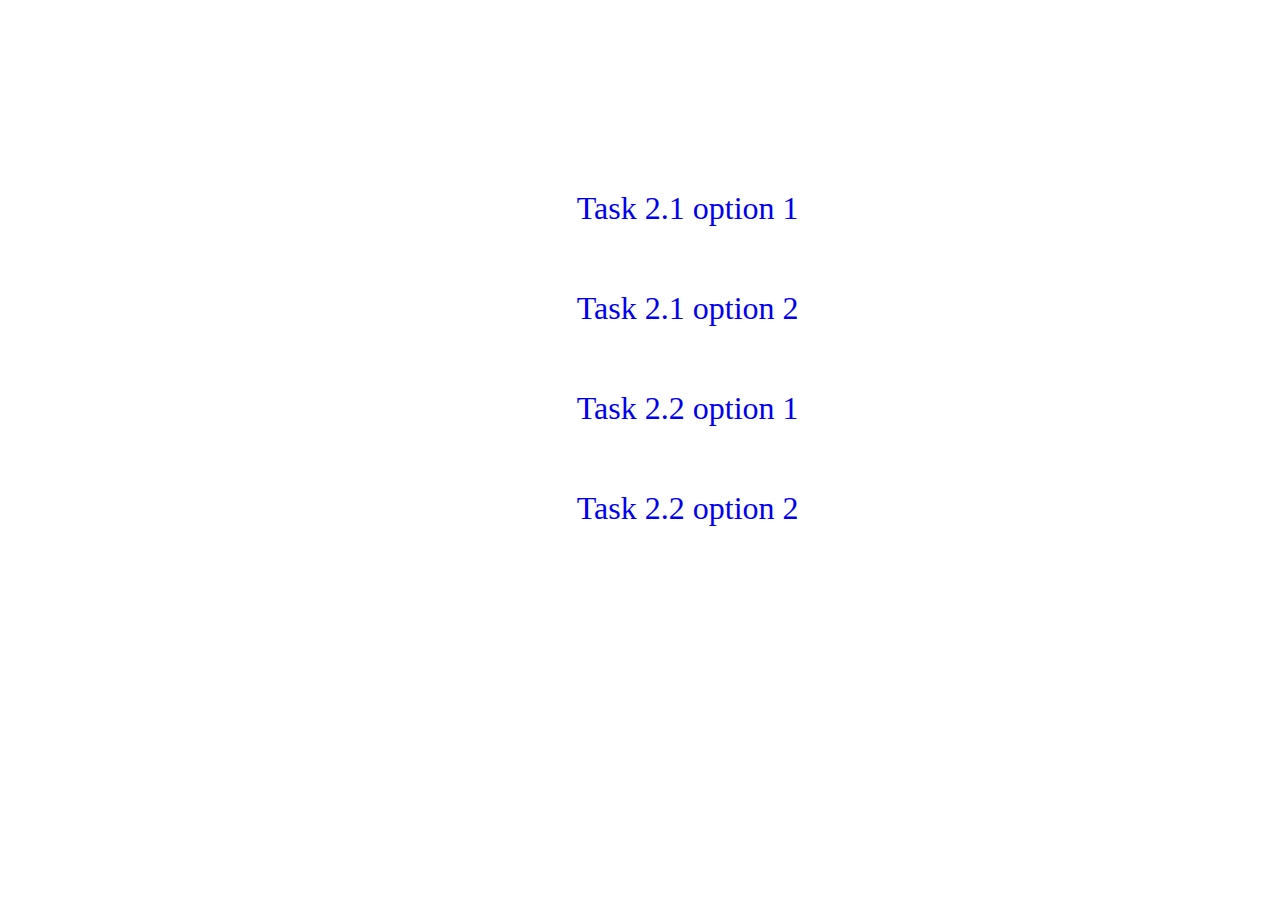
<file: index.html>
<!DOCTYPE html>
<html lang="en" dir="ltr">
  <head>
    <meta charset="utf-8">
    <title>Lab 2 tasks</title>
    <style media="screen">
      a{
        text-decoration: none;
        font-size: 2em;
      }
      div{
        margin: 5% 0;
        margin-left: 45%;
      }
    </style>
  </head>
  <body>
    <div style="margin-top: 15%;"><a href="Task2.1_Layouts_SamHurenkamp/Option1/index.html">Task 2.1 option 1</a></div>
    <div><a href="Task2.1_Layouts_SamHurenkamp/Option2/index.html">Task 2.1 option 2</a></div>
    <div><a href="Task2.2_WebPage_SamHurenkamp/Option1/index.html">Task 2.2 option 1</a></div>
    <div><a href="Task2.2_WebPage_SamHurenkamp/Option2/index.html">Task 2.2 option 2</a></div>
  </body>
</html>
</file>
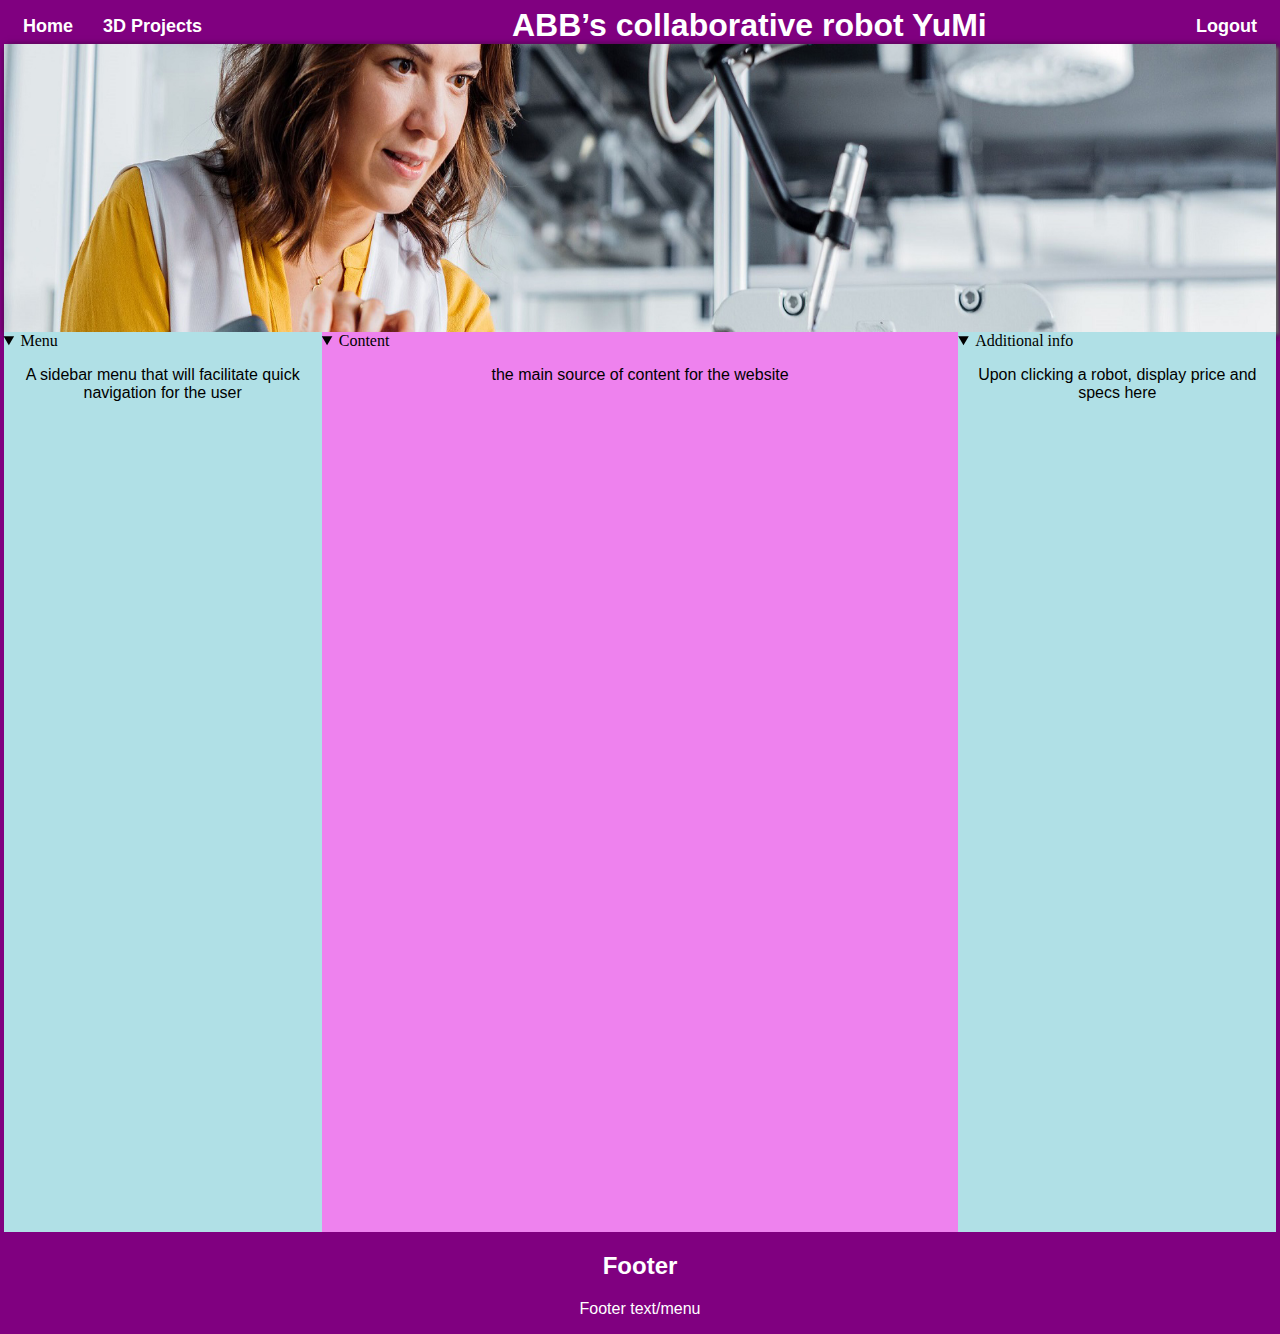
<file: Layout/Option1/index.html>
<!DOCTYPE html>
<html lang="en" dir="ltr">
  <head>
    <meta charset="utf-8">
    <title>Option 1</title>
    <link rel="stylesheet" href="style/skeleton.css">
  </head>
  <body>
    <div class="top-menu">
      <div class="menu-items">
        <a href="#" class="nav-menu top-left home">Home</a>
        <a href="#" class="nav-menu top-left 3d-project">3D Projects</a>
        <a href="#" class="nav-menu top-right home">Logout</a>
      </div>
      <div class="title">
        <h1>ABB’s collaborative robot YuMi</h1>
      </div>

    </div>
    <main>
      <div class="banner"> </div>
      <div class="container">
        <div class="menu item">
          <details open>
            <summary>Menu</summary>
            <p>A sidebar menu that will facilitate quick navigation for the user</p>
          </details>
        </div>
        <div class="content item">
          <details open>
            <summary>Content</summary>
            <p>the main source of content for the website</p>
          </details>
        </div>
        <div class="info item">
          <details open>
            <summary>Additional info</summary>
            <p>Upon clicking a robot, display price and specs here</p>
          </details>
        </div>
      </div>
    </main>

    <footer>
      <h2>Footer</h2>
      <p>Footer text/menu</p>
    </footer>



  </body>
</html>
</file>
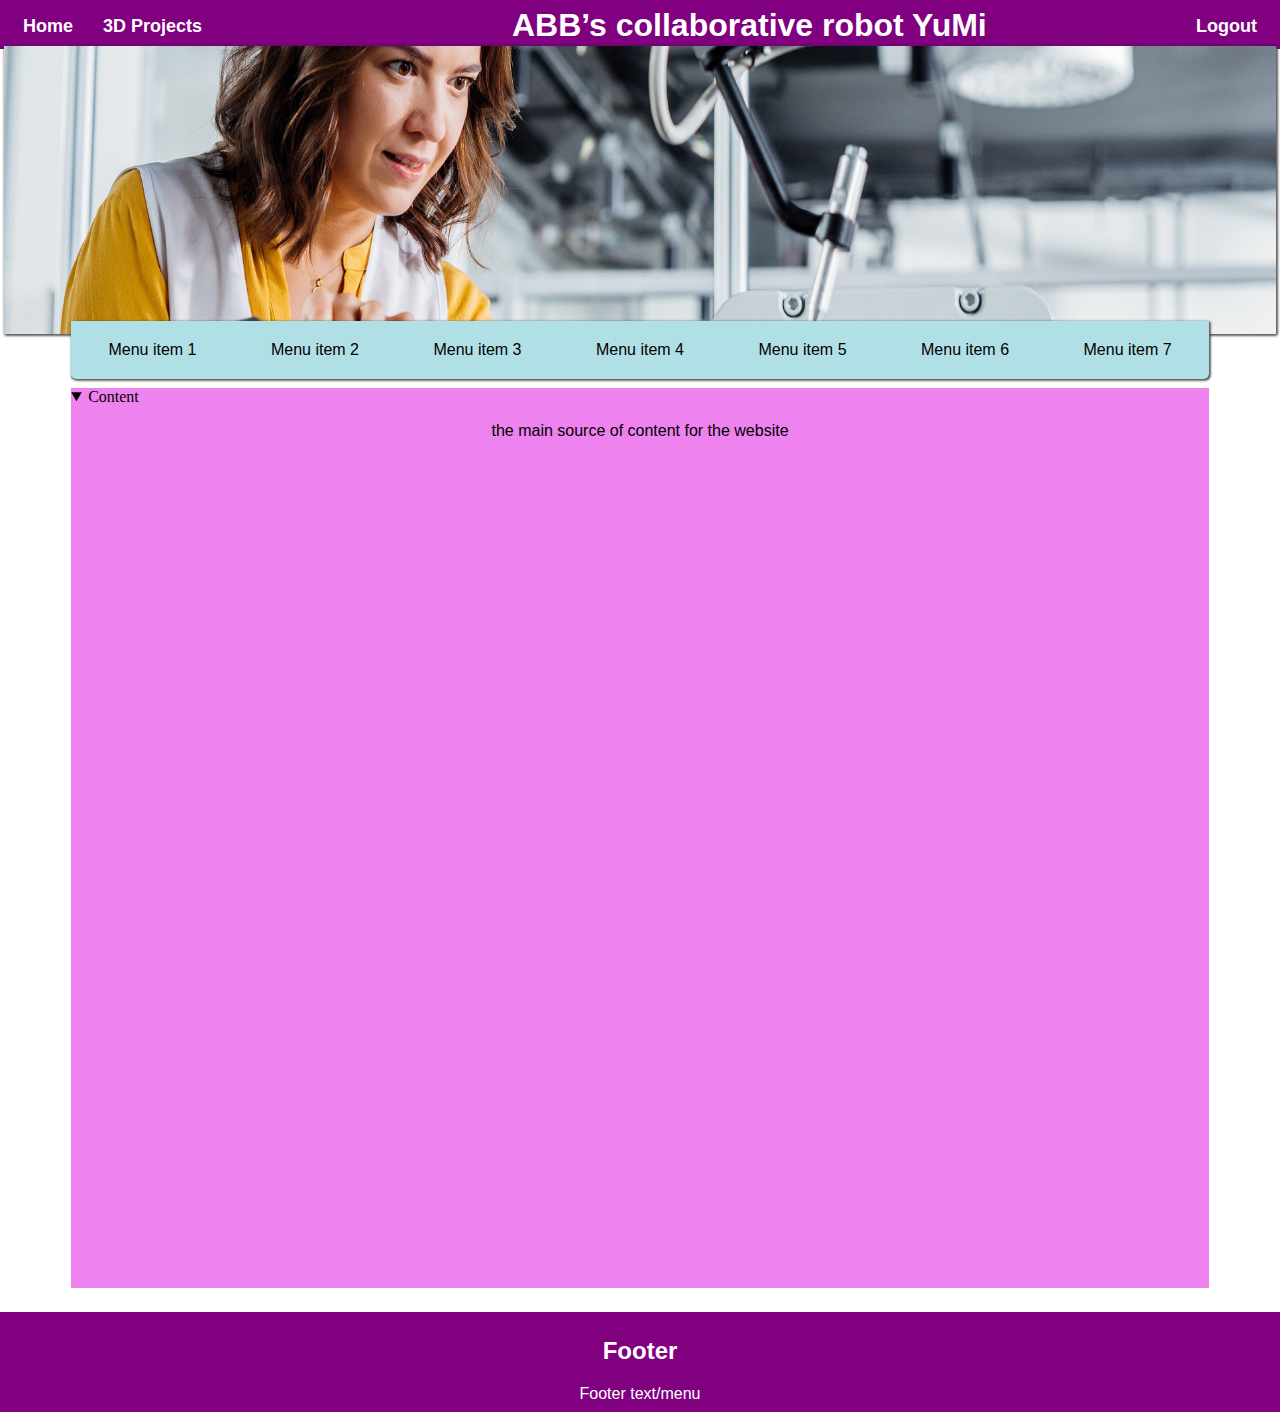
<file: Layout/Option2/index.html>
<!DOCTYPE html>
<html lang="en" dir="ltr">
  <head>
    <meta charset="utf-8">
    <title>Option 2</title>
    <link rel="stylesheet" href="style/skeleton.css">
  </head>
  <body>
    <div class="top-menu">
      <div class="menu-items">
        <a href="#" class="nav-menu top-left home">Home</a>
        <a href="#" class="nav-menu top-left 3d-project">3D Projects</a>
        <a href="#" class="nav-menu top-right home">Logout</a>
      </div>
      <div class="title">
        <h1>ABB’s collaborative robot YuMi</h1>
      </div>

    </div>
    <main>
      <div class="banner"> </div>
      <div class="menu item">
          <div class="menu-container">
            <a href="#" class="menu-item">Menu item 1</a>
            <a href="#" class="menu-item">Menu item 2</a>
            <a href="#" class="menu-item">Menu item 3</a>
            <a href="#" class="menu-item">Menu item 4</a>
            <a href="#" class="menu-item">Menu item 5</a>
            <a href="#" class="menu-item">Menu item 6</a>
            <a href="#" class="menu-item">Menu item 7</a>
          </div>
      </div>
      <div class="container">
        <div class="content item">
          <details open>
            <summary>Content</summary>
            <p>the main source of content for the website</p>
          </details>
        </div>
      </div>
    </main>

    <footer>
      <h2>Footer</h2>
      <p>Footer text/menu</p>
    </footer>



  </body>
</html>
</file>
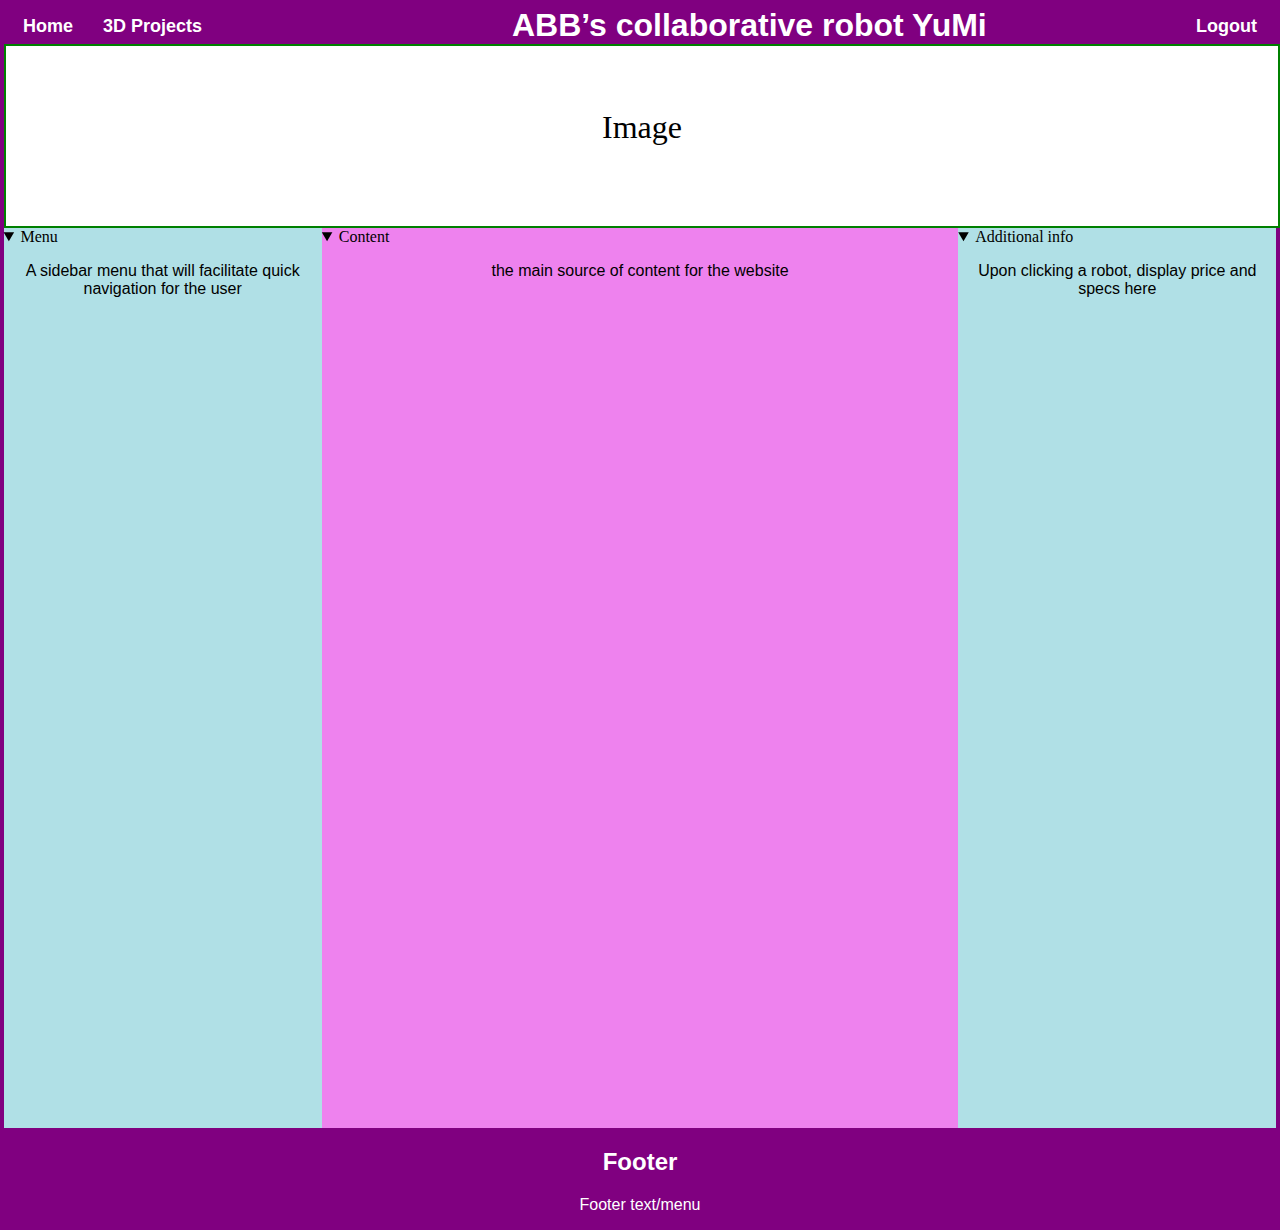
<file: Task2.1_Layouts_SamHurenkamp/Option1/index.html>
<!DOCTYPE html>
<html lang="en" dir="ltr">
  <head>
    <meta charset="utf-8">
    <title>Option 1</title>
    <link rel="stylesheet" href="css/style.css">
  </head>
  <body>
    <div class="top-menu">
      <div class="menu-items">
        <a href="#" class="nav-menu top-left home">Home</a>
        <a href="#" class="nav-menu top-left 3d-project">3D Projects</a>
        <a href="#" class="nav-menu top-right home">Logout</a>
      </div>
      <div class="title">
        <h1>ABB’s collaborative robot YuMi</h1>
      </div>
    </div>
    <main>
      <div class="image">Image</div>
      <div class="container">
        <div class="menu item">
          <details open>
            <summary>Menu</summary>
            <p>A sidebar menu that will facilitate quick navigation for the user</p>
          </details>
        </div>
        <div class="content item">
          <details open>
            <summary>Content</summary>
            <p>the main source of content for the website</p>
          </details>
        </div>
        <div class="info item">
          <details open>
            <summary>Additional info</summary>
            <p>Upon clicking a robot, display price and specs here</p>
          </details>
        </div>
      </div>
    </main>

    <footer>
      <h2>Footer</h2>
      <p>Footer text/menu</p>
    </footer>



  </body>
</html>
</file>
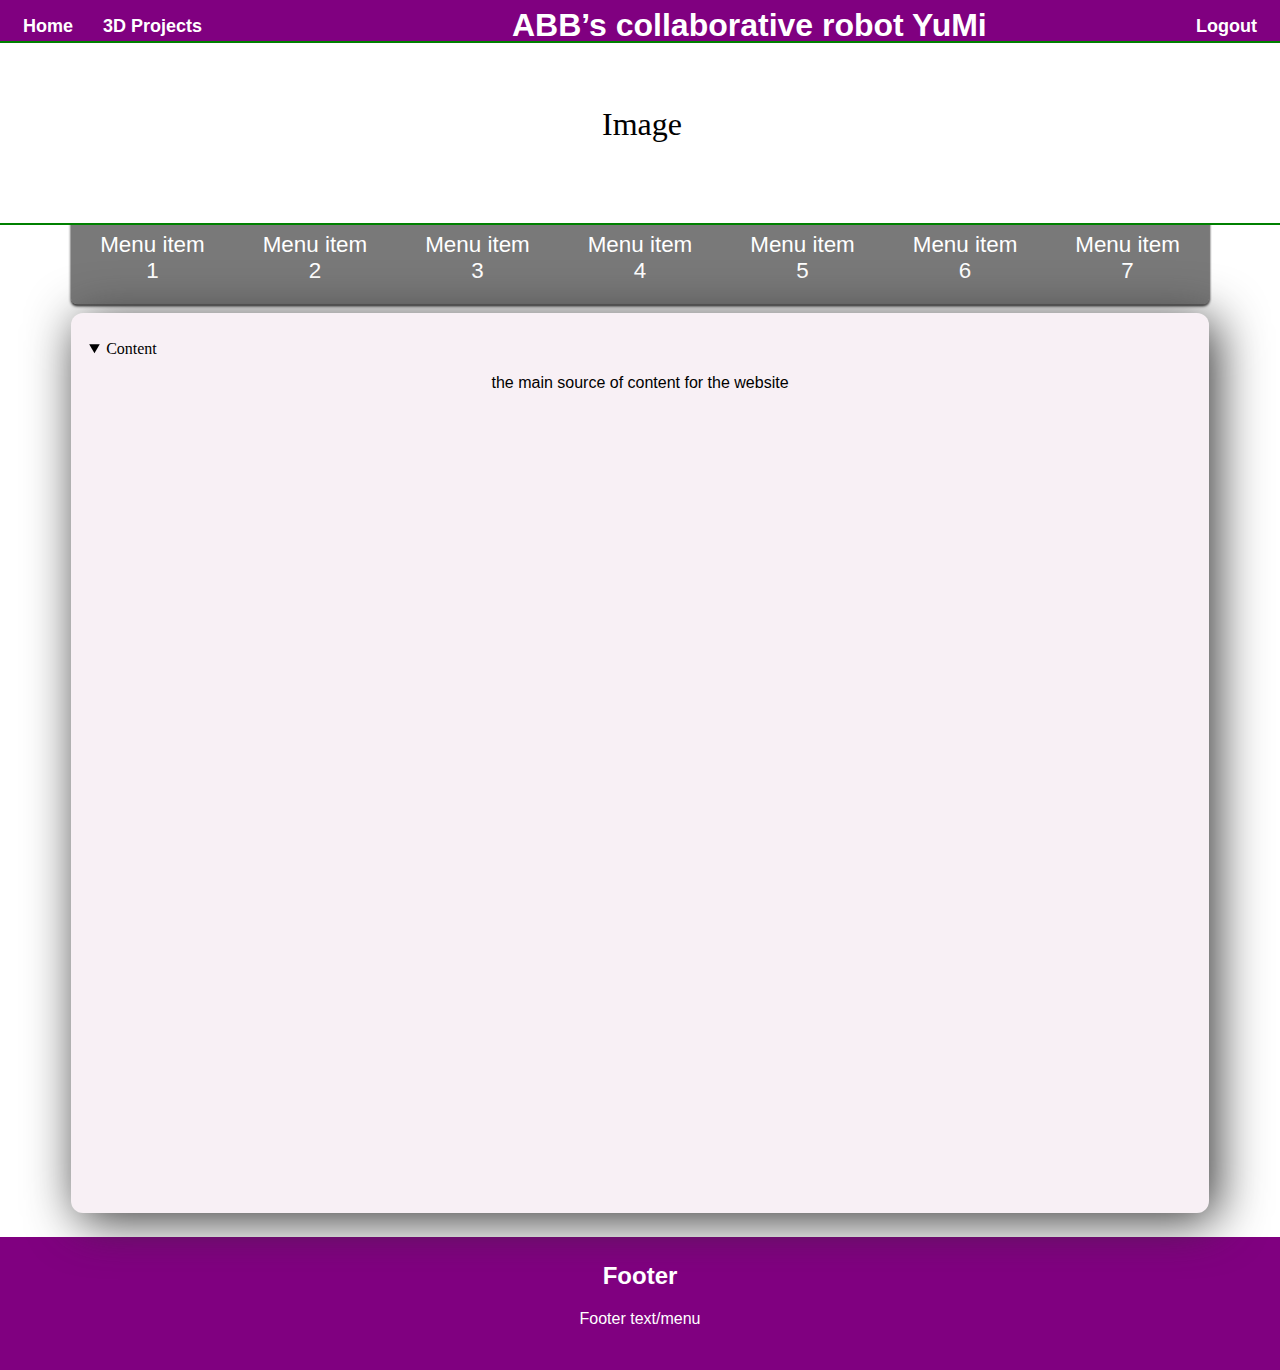
<file: Task2.1_Layouts_SamHurenkamp/Option2/index.html>
<!DOCTYPE html>
<html lang="en" dir="ltr">
  <head>
    <meta charset="utf-8">
    <title>Option 2</title>
    <link rel="stylesheet" href="css/style.css">
  </head>
  <body>
    <div class="top-menu">
      <div class="menu-items">
        <a href="#" class="nav-menu top-left home">Home</a>
        <a href="#" class="nav-menu top-left 3d-project">3D Projects</a>
        <a href="#" class="nav-menu top-right home">Logout</a>
      </div>
      <div class="title">
        <h1>ABB’s collaborative robot YuMi</h1>
      </div>

    </div>
    <main>
      <div class="image">Image</div>
      <div class="menu item">
          <div class="menu-container">
            <button class="menu-item" id="first-item">Menu item 1
            <button class="menu-item">Menu item 2
            <button class="menu-item">Menu item 3
            <button class="menu-item">Menu item 4
            <button class="menu-item">Menu item 5
            <button class="menu-item">Menu item 6
            <button class="menu-item" id="last-item">Menu item 7
          </div>
      </div>
      <div class="container">
        <div class="content item">
          <details open>
            <summary>Content</summary>
            <p>the main source of content for the website</p>
          </details>
        </div>
      </div>
    </main>

    <footer>
      <h2>Footer</h2>
      <p>Footer text/menu</p>
    </footer>



  </body>
</html>
</file>
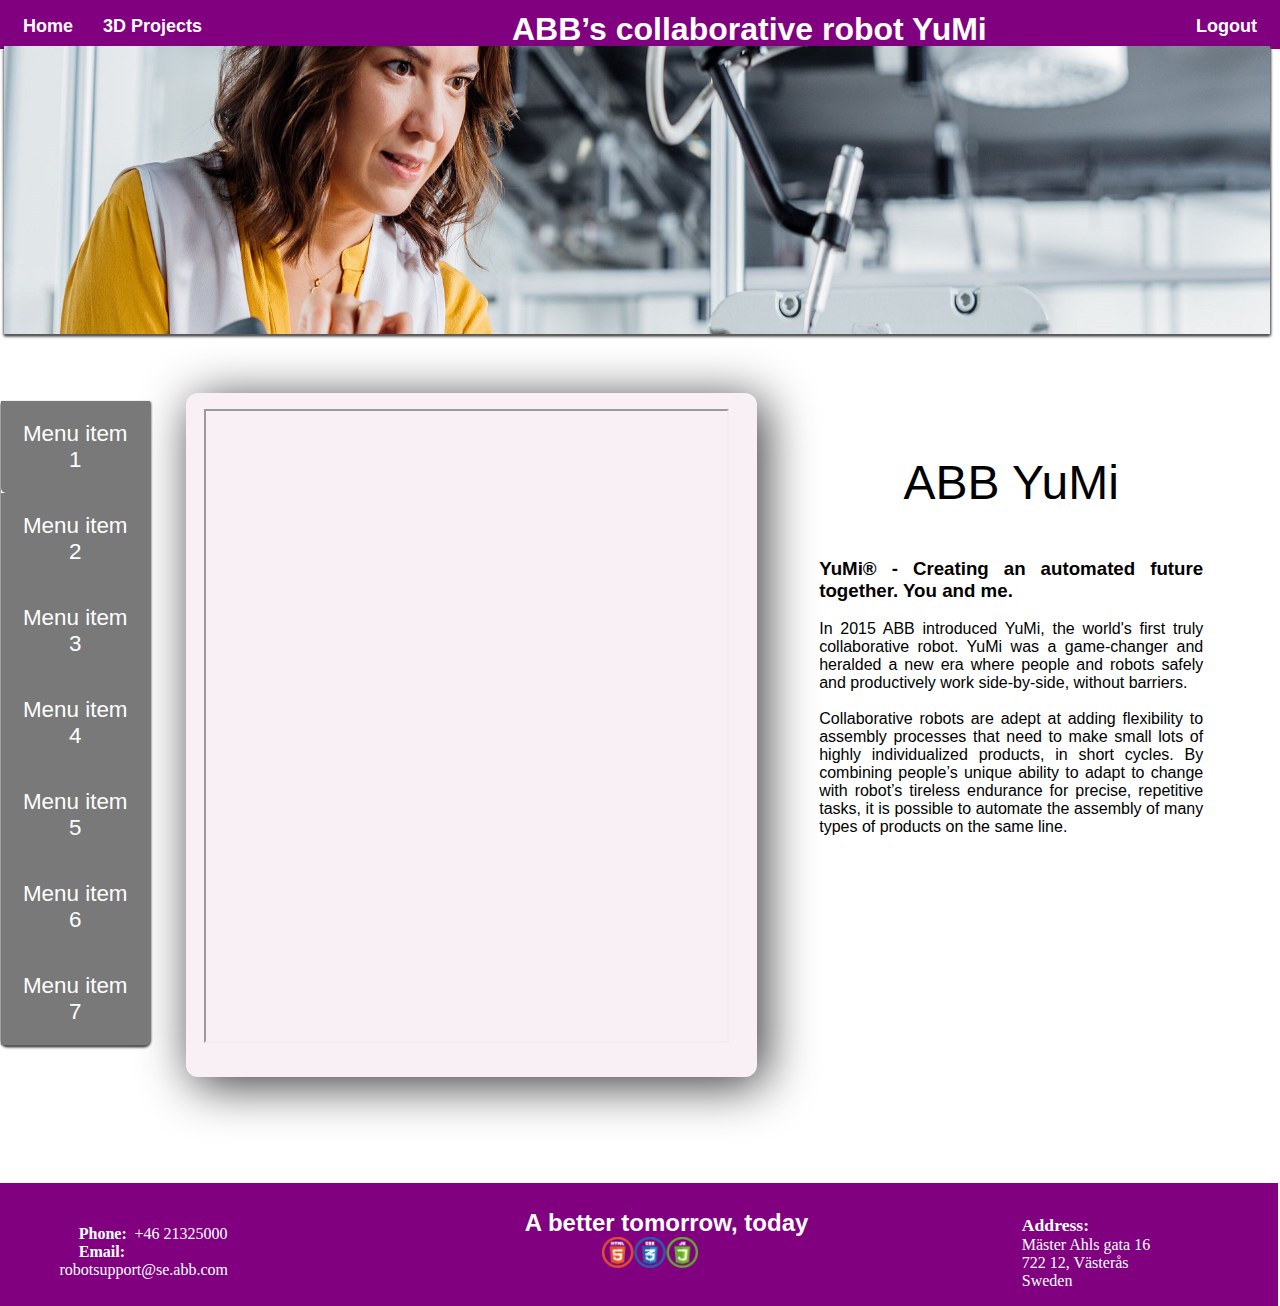
<file: Task2.2_WebPage_SamHurenkamp/Option1/index.html>
<!DOCTYPE html>
<html lang="en" dir="ltr">
  <head>
    <meta charset="utf-8">
    <title>Option 1</title>
    <link rel="stylesheet" href="css/style.css">
  </head>
  <body>
    <section class="side-menu">
      <div class="title">
        <h1>ABB’s collaborative robot YuMi</h1>
      </div>
      <div class="menu-items">
        <a href="#" class="nav-menu top-left home">Home</a>
        <a href="#content-info" class="nav-menu top-left 3d-project">3D Projects</a>
        <a href="#" class="nav-menu top-right home">Logout</a>
      </div>
    </section>
    <main>
      <div class="banner"> </div>
      <div class="container">
        <div class="menu item">
            <div class="menu-container">
              <button class="menu-item" id="first-item">Menu item 1
                <div class="dropdown-container">
                  <div class="menu-items-container">
                    <a href="#">Sub menu 1 item 1</a>
                    <a href="#">Sub menu 1 item 2</a>
                    <a href="#">Sub menu 1 item 3</a>
                    <a href="#">Sub menu 1 item 4</a>
                    <a href="#">Sub menu 1 item 5</a>
                  </div>
                </div>
              <button class="menu-item">Menu item 2
                <div class="dropdown-container">
                  <div class="menu-items-container">
                    <a href="#">Sub menu 2 item 1</a>
                    <a href="#">Sub menu 2 item 2</a>
                    <a href="#">Sub menu 2 item 3</a>
                    <a href="#">Sub menu 2 item 4</a>
                    <a href="#">Sub menu 2 item 5</a>
                  </div>
                </div>
              <button class="menu-item">Menu item 3
                <div class="dropdown-container">
                  <div class="menu-items-container">
                    <a href="#">Sub menu 3 item 1</a>
                    <a href="#">Sub menu 3 item 2</a>
                    <a href="#">Sub menu 3 item 3</a>
                    <a href="#">Sub menu 3 item 4</a>
                    <a href="#">Sub menu 3 item 5</a>
                  </div>
                </div>
              <button class="menu-item">Menu item 4
                <div class="dropdown-container">
                  <div class="menu-items-container">
                    <a href="#">Sub menu 4 item 1</a>
                    <a href="#">Sub menu 4 item 2</a>
                    <a href="#">Sub menu 4 item 3</a>
                    <a href="#">Sub menu 4 item 4</a>
                    <a href="#">Sub menu 4 item 5</a>
                  </div>
                </div>
              <button class="menu-item">Menu item 5
                <div class="dropdown-container">
                  <div class="menu-items-container">
                    <a href="#">Sub menu 5 item 1</a>
                    <a href="#">Sub menu 5 item 2</a>
                    <a href="#">Sub menu 5 item 3</a>
                    <a href="#">Sub menu 5 item 4</a>
                    <a href="#">Sub menu 5 item 5</a>
                  </div>
                </div>
              <button class="menu-item">Menu item 6
                <div class="dropdown-container">
                  <div class="menu-items-container">
                    <a href="#">Sub menu 6 item 1</a>
                    <a href="#">Sub menu 6 item 2</a>
                    <a href="#">Sub menu 6 item 3</a>
                    <a href="#">Sub menu 6 item 4</a>
                    <a href="#">Sub menu 6 item 5</a>
                  </div>
                </div>
              <button class="menu-item" id="last-item">Menu item 7
                <div class="dropdown-container">
                  <div class="menu-items-container">
                    <a href="#">Sub menu 7 item 1</a>
                    <a href="#">Sub menu 7 item 2</a>
                    <a href="#">Sub menu 7 item 3</a>
                    <a href="#">Sub menu 7 item 4</a>
                    <a href="#">Sub menu 7 item 5</a>
                  </div>
                </div>
            </div>
        </div>
        <div class="content item">
              </section>
              <div class="obj-container">
                <iframe class="yumi" src="https://sketchfab.com/models/1cdf26640fdd49a4bc04a5f66ba14af1/embed"></iframe>
              </div>
        </div>
          <div class="info item">
            <section class="content-info" id="content-info">
              <header>
                ABB YuMi
              </header>
              <p>
                <h3>YuMi® - Creating an automated future together. You and me.</h3>
                In 2015 ABB introduced YuMi, the world's first truly collaborative robot. YuMi was a game-changer and heralded a new era where people and robots safely and productively work side-by-side, without barriers.
                <br><br>
                Collaborative robots are adept at adding flexibility to assembly processes that need to make small lots of highly individualized products, in short cycles. By combining people’s unique ability to adapt to change with robot’s tireless endurance for precise, repetitive tasks, it is possible to automate the assembly of many types of products on the same line.
              </p>
          </div>
      </div>
    </main>

    <footer>
      <div class="center">
        <h2>A better tomorrow, today</h2>
        <img class="logos" src="assets/logos.png" alt="logos">
      </div>

      <div class="footer-details contact">
        <span>Phone:</span> +46 21325000 <br>
        <span>Email:</span> robotsupport@se.abb.com
      </div>
      <div class="footer-details address">
        <span>Address:</span><br>
        Mäster Ahls gata 16<br>
        722 12, Västerås<br>
        Sweden
      </div>
    </footer>
  </body>
</html>
</file>
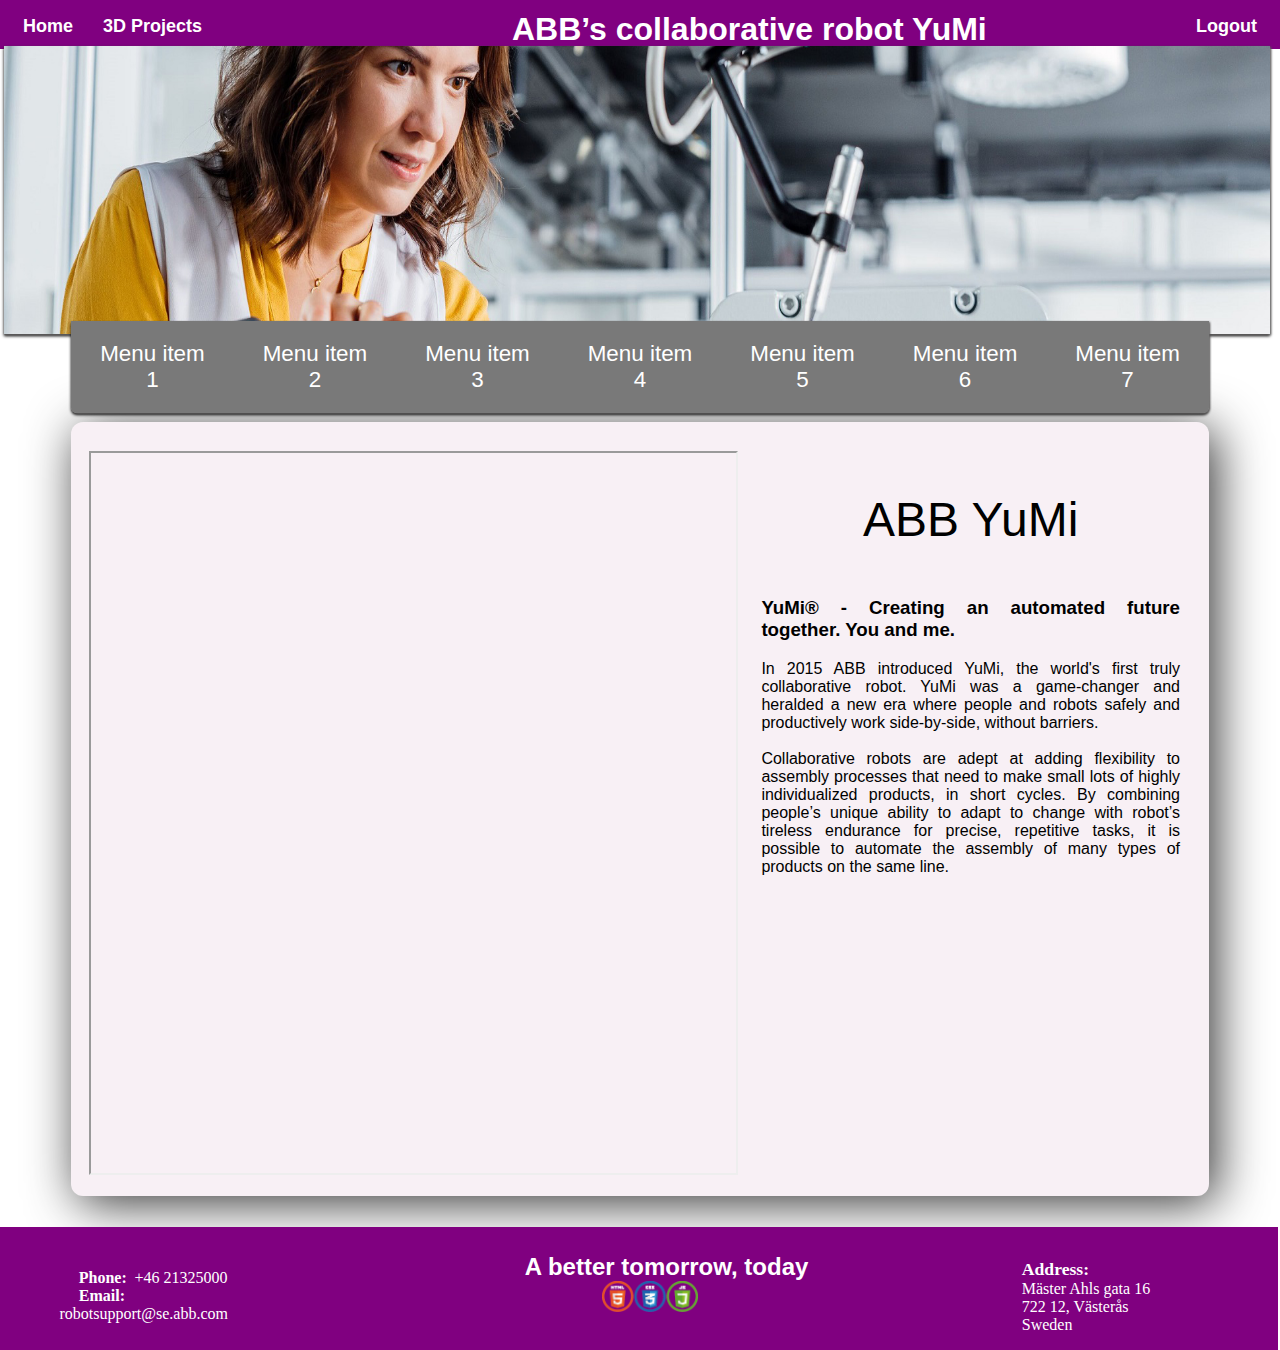
<file: Task2.2_WebPage_SamHurenkamp/Option2/index.html>
<!DOCTYPE html>
<html lang="en" dir="ltr">
  <head>
    <meta charset="utf-8">
    <title>Option 2</title>
    <link rel="stylesheet" href="css/style.css">
  </head>
  <body>
    <section class="top-menu">
      <div class="title">
        <h1>ABB’s collaborative robot YuMi</h1>
      </div>
      <div class="menu-items">
        <a href="#" class="nav-menu top-left home">Home</a>
        <a href="#content-info" class="nav-menu top-left 3d-project">3D Projects</a>
        <a href="#" class="nav-menu top-right home">Logout</a>
      </div>
    </section>
    <main>
      <div class="banner"> </div>
      <div class="menu item">
          <div class="menu-container">
            <button class="menu-item" id="first-item">Menu item 1
              <div class="dropdown-container">
                <div class="menu-items-container">
                  <a href="#">Sub menu 1 item 1</a>
                  <a href="#">Sub menu 1 item 2</a>
                  <a href="#">Sub menu 1 item 3</a>
                  <a href="#">Sub menu 1 item 4</a>
                  <a href="#">Sub menu 1 item 5</a>
                </div>
              </div>
            <button class="menu-item">Menu item 2
              <div class="dropdown-container">
                <div class="menu-items-container">
                  <a href="#">Sub menu 2 item 1</a>
                  <a href="#">Sub menu 2 item 2</a>
                  <a href="#">Sub menu 2 item 3</a>
                  <a href="#">Sub menu 2 item 4</a>
                  <a href="#">Sub menu 2 item 5</a>
                </div>
              </div>
            <button class="menu-item">Menu item 3
              <div class="dropdown-container">
                <div class="menu-items-container">
                  <a href="#">Sub menu 3 item 1</a>
                  <a href="#">Sub menu 3 item 2</a>
                  <a href="#">Sub menu 3 item 3</a>
                  <a href="#">Sub menu 3 item 4</a>
                  <a href="#">Sub menu 3 item 5</a>
                </div>
              </div>
            <button class="menu-item">Menu item 4
              <div class="dropdown-container">
                <div class="menu-items-container">
                  <a href="#">Sub menu 4 item 1</a>
                  <a href="#">Sub menu 4 item 2</a>
                  <a href="#">Sub menu 4 item 3</a>
                  <a href="#">Sub menu 4 item 4</a>
                  <a href="#">Sub menu 4 item 5</a>
                </div>
              </div>
            <button class="menu-item">Menu item 5
              <div class="dropdown-container">
                <div class="menu-items-container">
                  <a href="#">Sub menu 5 item 1</a>
                  <a href="#">Sub menu 5 item 2</a>
                  <a href="#">Sub menu 5 item 3</a>
                  <a href="#">Sub menu 5 item 4</a>
                  <a href="#">Sub menu 5 item 5</a>
                </div>
              </div>
            <button class="menu-item">Menu item 6
              <div class="dropdown-container">
                <div class="menu-items-container">
                  <a href="#">Sub menu 6 item 1</a>
                  <a href="#">Sub menu 6 item 2</a>
                  <a href="#">Sub menu 6 item 3</a>
                  <a href="#">Sub menu 6 item 4</a>
                  <a href="#">Sub menu 6 item 5</a>
                </div>
              </div>
            <button class="menu-item" id="last-item">Menu item 7
              <div class="dropdown-container">
                <div class="menu-items-container">
                  <a href="#">Sub menu 7 item 1</a>
                  <a href="#">Sub menu 7 item 2</a>
                  <a href="#">Sub menu 7 item 3</a>
                  <a href="#">Sub menu 7 item 4</a>
                  <a href="#">Sub menu 7 item 5</a>
                </div>
              </div>
          </div>
      </div>
      <div class="content-container">
        <div class="content item">
          <section class="content-info" id="content-info">
            <header>
              ABB YuMi
            </header>
            <p>
              <h3>YuMi® - Creating an automated future together. You and me.</h3>
              In 2015 ABB introduced YuMi, the world's first truly collaborative robot. YuMi was a game-changer and heralded a new era where people and robots safely and productively work side-by-side, without barriers.
              <br><br>
              Collaborative robots are adept at adding flexibility to assembly processes that need to make small lots of highly individualized products, in short cycles. By combining people’s unique ability to adapt to change with robot’s tireless endurance for precise, repetitive tasks, it is possible to automate the assembly of many types of products on the same line.
            </p>
          </section>
          <div class="obj-container">
            <iframe class="yumi" src="https://sketchfab.com/models/1cdf26640fdd49a4bc04a5f66ba14af1/embed">
            </iframe>
          </div>
        </div>
      </div>
    </main>
    <footer>
      <div class="center">
        <h2>A better tomorrow, today</h2>
        <img class="logos" src="assets/logos.png" alt="logos">
      </div>

      <div class="footer-details contact">
        <span>Phone:</span> +46 21325000 <br>
        <span>Email:</span> robotsupport@se.abb.com
      </div>
      <div class="footer-details address">
        <span>Address:</span><br>
        Mäster Ahls gata 16<br>
        722 12, Västerås<br>
        Sweden
      </div>
    </footer>
  </body>
</html>
</file>
<file: Layout/Option1/style/skeleton.css>
body {
  background-color: #800080;
}

h1, h2 {
  font-family: Montserrat, Roboto, sans-serif;
  text-align: center;
}

main{
  margin-left: -0.35%;
  margin-right: -0.35%;
}

p {
  text-align: center;
  font-family: Roboto, sans-serif;
}

a, footer, .top-menu, .nav-menu:visited{
  color: white;
}

.top-menu{
  height: 4vh;
}

.title{
    display: inline;
    position: absolute;
    left: 40%;
    margin-top: -22px;
}

.nav-menu {
  font-size: 1.125em;
  font-weight: bold;
  font-family: Roboto, sans-serif;
  padding: 7.5px 15px 0 15px;
  text-decoration: none;
}

.nav-menu:active{
  color: rgb(0, 0, 255);
}

.nav-menu:hover{
  font-size:1.25em;
}

.top-left{
  float: left;
}

.top-right{
  float: right;
}

.banner{
  background-image: url("../assets/banner.jpg");
  background-size: 100% 100%;
  box-shadow: 3px 3px 4px #706e6e, 3px 3px 8px #000000;
  width: 100%;
  height: 32vh;
}

.container{
  display: flex;
  height: 100vh;
  flex-flow: row;
  justify-content: space-around;
}

.menu, .info {
  background-color: powderblue;
  flex: 1 1 0;
}

.content {
  background-color: violet;
  flex: 2 2 0;
}
</file>
<file: Layout/Option2/style/skeleton.css>
h1, h2 {
  font-family: Montserrat, Roboto, sans-serif;
  text-align: center;
}

main{
  margin-left: 5%;
  margin-right: 5%;
}

p {
  text-align: center;
  font-family: Roboto, sans-serif;
}

footer{
  margin: 2.7vh -8.7px -100% -8.7px;
  padding: 5px 0;
  height: 10vh;
}

footer, .top-menu {
  background-color: #800080;
}

a, footer, .top-menu, .nav-menu:visited{
  color: white;
}

.top-menu{
  height: 4vh;
  margin: -8px;
  padding: 8px 8px 5px 8px;
}

.title{
    display: inline;
    position: absolute;
    left: 40%;
    margin-top: -22px;
}

.nav-menu {
  font-size: 1.125em;
  font-weight: bold;
  font-family: Roboto, sans-serif;
  padding: 7.5px 15px 0 15px;
  text-decoration: none;
}

.nav-menu:active, .menu-item:active{
  color: rgb(0, 0, 255);
}

.nav-menu:hover{
  font-size:1.25em;
}

.menu-item:hover{
  font-size: 1.125em;
  margin-bottom: -15px;
}

.top-left{
  float: left;
}

.top-right{
  float: right;
}

.banner{
  margin: 0.5vh -5.24vw 0 -5.24vw;
  background-image: url("../assets/banner.jpg");
  background-size: 100% 100%;
  box-shadow: 3px 3px 4px #706e6e, 3px 3px 8px #000000;
  height: 32vh;
}

.container{
  display: flex;
  height: 100vh;
  flex-flow: row;
  justify-content: space-around;
}

.menu, .info {
  background-color: powderblue;
  flex: 1 1 0;
}

.banner, .menu-container {
  box-shadow: 1px 1px 2px #706e6e, 1px 1px 3px #000000;
}

.menu-container{
  display: flex;
  margin-bottom: 1vh;
  margin-top: -13px;
  border-bottom-left-radius: 5px;
  border-bottom-right-radius: 5px;
}


.menu-item{
  flex: 1 1 0;
  color: black;
  text-align: center;
  font-family: Roboto, sans-serif;
  text-decoration: none;
  border-bottom-right-radius: 5px;
  border-bottom-left-radius: 5px;
  padding: 20px;
}

.content {
  background-color: violet;
  flex: 2 2 0;
}
</file>
<file: Task2.1_Layouts_SamHurenkamp/Option1/css/style.css>
body {
  background-color: #800080;
}

h1, h2 {
  font-family: Montserrat, Roboto, sans-serif;
  text-align: center;
}

main{
  margin-left: -0.35%;
  margin-right: -0.35%;
}

p {
  text-align: center;
  font-family: Roboto, sans-serif;
}

a, footer, .top-menu, .nav-menu:visited{
  color: white;
}

.top-menu{
  height: 4vh;
}

.title{
    display: inline;
    position: absolute;
    left: 40%;
    margin-top: -22px;
}

.nav-menu {
  font-size: 1.125em;
  font-weight: bold;
  font-family: Roboto, sans-serif;
  padding: 7.5px 15px 0 15px;
  text-decoration: none;
}

.nav-menu:active{
  color: rgb(0, 0, 255);
}

.nav-menu:hover{
  font-size:1.25em;
}

.top-left{
  float: left;
}

.top-right{
  float: right;
}

.image{
  position: relative;
  width: 100%;
  height: 13vh;
  border: 2px solid green;
  background-color: white;
  text-align: center;
  font-size: 32px;
  padding-top: 7vh;
}

.container{
  display: flex;
  height: 100vh;
  flex-flow: row;
  justify-content: space-around;
}

.menu, .info {
  background-color: powderblue;
  flex: 1 1 0;
}

.content {
  background-color: violet;
  flex: 2 2 0;
}
</file>
<file: Task2.1_Layouts_SamHurenkamp/Option2/css/style.css>
h1, h2{
  font-family: Montserrat, Roboto, sans-serif;
  text-align: center;
}

main{
  margin-left: 5%;
  margin-right: 5%;
}

button{
  border: none;
  font-size: 16px;
}

p{
  text-align: center;
  font-family: Roboto, sans-serif;
}

footer{
  margin: 2.7vh -8.7px -100% -8.7px;
  padding: 5px 0;
  height: 10vh;
}

footer, .top-menu{
  background-color: #800080;
}

a, footer, .top-menu, .nav-menu:visited{
  color: white;
}

.top-menu{
  height: 4vh;
  margin: -8px;
  padding: 8px 8px 5px 8px;
}

.title{
    display: inline;
    position: absolute;
    left: 40%;
    margin-top: -22px;
}

.nav-menu{
  font-size: 1.125em;
  font-weight: bold;
  font-family: Roboto, sans-serif;
  padding: 7.5px 15px 0 15px;
  text-decoration: none;
}

.nav-menu:active, .menu-item:active>.menu-items-container>a{
  color: rgb(200, 125, 255);
}

.nav-menu:hover{
  font-size:1.25em;
}


.top-left{
  float: left;
}

.top-right{
  float: right;
}

.image{
  position: relative;
  width: 120%;
  height: 13vh;
  border: 2px solid green;
  background-color: white;
  text-align: center;
  font-size: 32px;
  margin-left: -10%;
  padding-top: 7vh;
}

.container{
  display: flex;
  height: 100vh;
  flex-flow: row;
  justify-content: space-around;
}


.banner, .menu-container{
  box-shadow: 1px 1px 2px #706e6e, 0 2px 3px #000000;
}

.menu-container{
  display: flex;
  margin-bottom: 1vh;
  margin-top: -13px;
}

.menu-item{
  flex: 1 1 0;
  background-color: #797979;
  color: #ffffff;
  text-align: center;
  font-family: Roboto, sans-serif;
  font-size: 1.4em;
  text-decoration: none;
  padding: 20px;
  /* border-right: 0.1px solid #333333; */
}

.menu-item:hover, .menu-item:hover>.dropdown-container{
  background-color: #42414d;
  visibility: visible;
}

.menu, .menu-container{
  border-bottom-left-radius: 6px;
  border-bottom-right-radius: 6px;
}

.dropdown-container{
  background-color: #42414d;
  display: block;
  position: absolute;
}

.dropdown-container:hover{
  display: block;
}

.dropdown-container a {
  display: flex;
  padding: 12px 16px;
  text-decoration: none;
  display: block;
  width: inherit;
  font-size: 1.1em;
}

.dropdown-container{
  visibility: collapse;
  margin-top: 18.2px;
  margin-left: -20px;
  font-size: 0.7em;
  border-top: none;
  text-align: left;
  width: 292px;
}

.dropdown-container a:hover{
  display: block;
  background-color: #797979;
  font-size: 1.2em;
  margin-bottom: -2px;
}

.content{
  flex: 2 2 0;
  background-color: rgba(133, 0, 80, 0.06);
  box-shadow: 7px 7px 50px #333333;
  border-radius: 12px;
  padding: 3vh 2vh;
}

#first-item{
  border-bottom-left-radius: 5px;
}

#last-item{
  border-bottom-right-radius: 5px;
  border-right: none;
}

footer{
  padding-bottom: 3%;
}
</file>
<file: Task2.2_WebPage_SamHurenkamp/Option1/css/style.css>
*{
  text-align: justify;
}

h1, h2{
  font-family: Montserrat, Roboto, sans-serif;
  text-align: center;
}

main{
  margin-left: 5%;
  margin-right: 5%;
}

button{
  border: none;
  font-size: 16px;
}

p{
  text-align: center;
  font-family: Roboto, sans-serif;
}

footer{
  display: block;
  overflow-x: hidden;
  width: 101.5%;
  margin: 2.5% 0 -1% 0;
}


span{
    font-weight: bold;
    padding-left: 10%;
    padding-right: 2%;
}

header{
    font-size: 3em;
    text-align: center;
    padding-top: 10%;
    padding-bottom: 7.5%;
}

footer, .side-menu{
  background-color: #800080;
  /* background-color: #319182; */
}

a, footer, .side-menu, .nav-menu:visited{
  color: white;
}

.side-menu{
  display: block;
  height: 4vh;
  margin: -8px;
  padding: 8px 8px 5px 8px;
}

.title{
  float: left;
  display: block;
  position:absolute;
  left: 40%;
  top: -1.2%;
}

.nav-menu{
  font-size: 1.125em;
  font-weight: bold;
  font-family: Roboto, sans-serif;
  padding: 7.5px 15px 0 15px;
  text-decoration: none;
}

.nav-menu:active, .menu-item:active>.menu-items-container>a{
  color: rgb(200, 125, 255);
}

.nav-menu:hover{
  font-size:1.25em;
}

.top-left{
  display: block;
  float: left;
}

.top-right{
  display: block;
  float: right;
}

.banner{
  width: 98.9vw;
  margin: 0.5vh -5.24vw 0 -5.24vw;
  background-image: url("../assets/banner.jpg");
  background-size: 100% 100%;
  box-shadow: 3px 3px 4px #706e6e, 3px 3px 8px #000000;
  height: 32vh;
}

.container{
  display: flex;
  height: 100vh;
  flex-flow: row;
  justify-content: space-around;
}

.banner, .menu-container{
  box-shadow: 1px 1px 2px #706e6e, 0 2px 3px #000000;
}

.menu-container{
  display: block;
  position: relative;
}

.menu-item{
  flex: 1 1 0;
  background-color: #797979;
  color: #ffffff;
  text-align: center;
  font-family: Roboto, sans-serif;
  font-size: 1.4em;
  text-decoration: none;
  padding: 20px;
}

.menu-item:hover, .menu-item:hover>.dropdown-container{
  background-color: #42414d;
  visibility: visible;
}

.menu, .menu-container{
  border-bottom-left-radius: 6px;
  border-bottom-right-radius: 6px;
}

.dropdown-container{
  background-color: #42414d;
  display: block;
  position: absolute;
  z-index:3;
}

.dropdown-container:hover{
  display: block;
}

.dropdown-container a {
  display: flex;
  padding: 12px 16px;
  text-decoration: none;
  display: block;
  width: inherit;
  font-size: 1.1em;
}

.dropdown-container{
  visibility: collapse;
  margin-top: -46%;
  margin-left: 85%;
  font-size: 0.7em;
  border-top: none;
  text-align: left;
  width: 292px;
}

.dropdown-container a:hover{
  display: block;
  background-color: #797979;
  font-size: 1.2em;
  margin-bottom: -2px;
}

.content{
  display: block;
  background-color: rgba(133, 0, 80, 0.06);
  box-shadow: 7px 7px 50px #333333;
  border-radius: 12px;
  padding: 3vh 2vh;
  height: 80vh;
}

.obj-container{
  display:inline-block;
  position: relative;
  border: none;
  height: 100%;
  width: 100%;
  z-index: 1;
}

.content-info{
  float: right;
  font-family: Montserrat, sans-serif;
  padding: 2px;
  width: 38%;
  height: 99.5%;
  margin: 0 0.8% 0 1.2%;
}

.yumi{
  float: left;
  width: 97.5%;
  height: 100%;
  display: block;
  z-index: 2;
  margin-top: -1.3vh;
  margin-left: -0.01vw;
}

.content-info{
  padding: 0 -5%;
}

#first-item{
  border-bottom-left-radius: 5px;
}

#last-item{
  border-bottom-right-radius: 5px;
  border-right: none;
}


.contact{
  display: block;
  position: relative;
  float: left;
  left: 5%;
  width: 15%;
  padding-top: 0.8%;
}

.contact span{
  display: inline;
}

.address{
  float: right;
  display: block;
  position: relative;
  left: 20%;
  width: 40%;
  text-align: left;
}

.address span{
  font-size: 1.1em;
  position: relative;
  margin-left: -4vw;
}

.footer-details{
  margin-top: 2.5%;
  padding-bottom: 1.25%;
}

.logos{
  display: block;
  position: absolute;
  width: 7.5%;
  left: 47%;
  margin-top: 4.2%;
}

.content{
  margin-top: 5.25%;
  width: 360%;
  height: 70%;
}
.content-info{
  width: 30vw;
  margin-left: 5vw;
  height: 65%;
  margin-top: 18%;
}

.menu{
  display: block;
  position: relative;
  left: -3.2%;
  top: 5%;
  margin-left: -3%;
  margin-top: 2%;
  height: 77.8%;
}

footer{
  margin-top: -4%;
  margin-left: -1%;
  margin-right: -1%;
}

footer h2{
  float: left;
  position: absolute;
  left: 41%;
  padding-top: 0.5%;
}
</file>
<file: Task2.2_WebPage_SamHurenkamp/Option2/css/style.css>
*{
  text-align: justify;
}

h1, h2{
  font-family: Montserrat, Roboto, sans-serif;
  text-align: center;
}

main{
  margin-left: 5%;
  margin-right: 5%;
}

button{
  border: none;
  font-size: 16px;
}

p{
  text-align: center;
  font-family: Roboto, sans-serif;
}

footer{
  display: block;
  overflow-x: hidden;
  width: 101.5%;
  margin: 2.5% 0 -1% 0;
}


span{
    font-weight: bold;
    padding-left: 10%;
    padding-right: 2%;
}

header{
    font-size: 3em;
    text-align: center;
    padding-top: 10%;
    padding-bottom: 7.5%;
}

footer, .top-menu{
  background-color: #800080;
  /* background-color: #319182; */
}

a, footer, .top-menu, .nav-menu:visited{
  color: white;
}

.top-menu{
  height: 4vh;
  margin: -8px;
  padding: 8px 8px 5px 8px;
}

.title{
  float: left;
  display: block;
  position:absolute;
  left: 40%;
  top: -1.2%;
}

.nav-menu{
  font-size: 1.125em;
  font-weight: bold;
  font-family: Roboto, sans-serif;
  padding: 7.5px 15px 0 15px;
  text-decoration: none;
}

.nav-menu:active, .menu-item:active>.menu-items-container>a{
  color: rgb(200, 125, 255);
}

.nav-menu:hover{
  font-size:1.25em;
}

.top-left{
  display: block;
  float: left;
}

.top-right{
  display: block;
  float: right;
}

.banner{
  width: 98.9vw;
  margin: 0.5vh -5.24vw 0 -5.24vw;
  background-image: url("../assets/banner.jpg");
  background-size: 100% 100%;
  box-shadow: 3px 3px 4px #706e6e, 3px 3px 8px #000000;
  height: 32vh;
}

.container{
  display: flex;
  height: 100vh;
  flex-flow: row;
  justify-content: space-around;
}

.banner, .menu-container{
  box-shadow: 1px 1px 2px #706e6e, 0 2px 3px #000000;
}

.menu-container{
  display: flex;
  margin-bottom: 1vh;
  margin-top: -13px;
}

.menu-item{
  flex: 1 1 0;
  background-color: #797979;
  color: #ffffff;
  text-align: center;
  font-family: Roboto, sans-serif;
  font-size: 1.4em;
  text-decoration: none;
  padding: 20px;
}

.menu-item:hover, .menu-item:hover>.dropdown-container{
  background-color: #42414d;
  visibility: visible;
}

.menu, .menu-container{
  border-bottom-left-radius: 6px;
  border-bottom-right-radius: 6px;
}

.dropdown-container{
  background-color: #42414d;
  display: block;
  position: absolute;
  z-index:3;
}

.dropdown-container:hover{
  display: block;
}

.dropdown-container a {
  display: flex;
  padding: 12px 16px;
  text-decoration: none;
  display: block;
  width: inherit;
  font-size: 1.1em;
}

.dropdown-container{
  visibility: collapse;
  margin-top: 18.2px;
  margin-left: -20px;
  font-size: 0.7em;
  border-top: none;
  text-align: left;
  width: 292px;
}

.dropdown-container a:hover{
  display: block;
  background-color: #797979;
  font-size: 1.2em;
  margin-bottom: -2px;
}

.content{
  display: block;
  background-color: rgba(133, 0, 80, 0.06);
  box-shadow: 7px 7px 50px #333333;
  border-radius: 12px;
  padding: 3vh 2vh;
  height: 80vh;
}

.obj-container{
  display:inline-block;
  position: relative;
  border: none;
  height: 100%;
  width: 60%;
  z-index: 1;
  margin-top: -99vh;
}

.content-info{
  float: right;
  font-family: Montserrat, sans-serif;
  padding: 2px;
  width: 38%;
  height: 99.5%;
  margin: 0 0.8% 0 1.2%;
}

.yumi{
  float: left;
  width: 97.5%;
  height: 100%;
  display: block;
  z-index: 2;
  margin-top: -1.3vh;
  margin-left: -0.01vw;
}

.content-info{
  padding: 0 -5%;
}

#first-item{
  border-bottom-left-radius: 5px;
}

#last-item{
  border-bottom-right-radius: 5px;
  border-right: none;
}

footer{
  margin-left: -1%;
  margin-right: -1%;
}

footer h2{
  float: left;
  position: absolute;
  left: 41%;
  padding-top: 0.5%;
}

.contact{
  display: block;
  position: relative;
  float: left;
  left: 5%;
  width: 15%;
  padding-top: 0.8%;
}

.contact span{
  display: inline;
}

.address{
  float: right;
  display: block;
  position: relative;
  left: 20%;
  width: 40%;
  text-align: left;
}

.address span{
  font-size: 1.1em;
  position: relative;
  margin-left: -4vw;
}

.footer-details{
  margin-top: 2.5%;
  padding-bottom: 1.25%;
}

.logos{
  display: block;
  position: absolute;
  width: 7.5%;
  left: 47%;
  margin-top: 4.2%;
}
</file>
